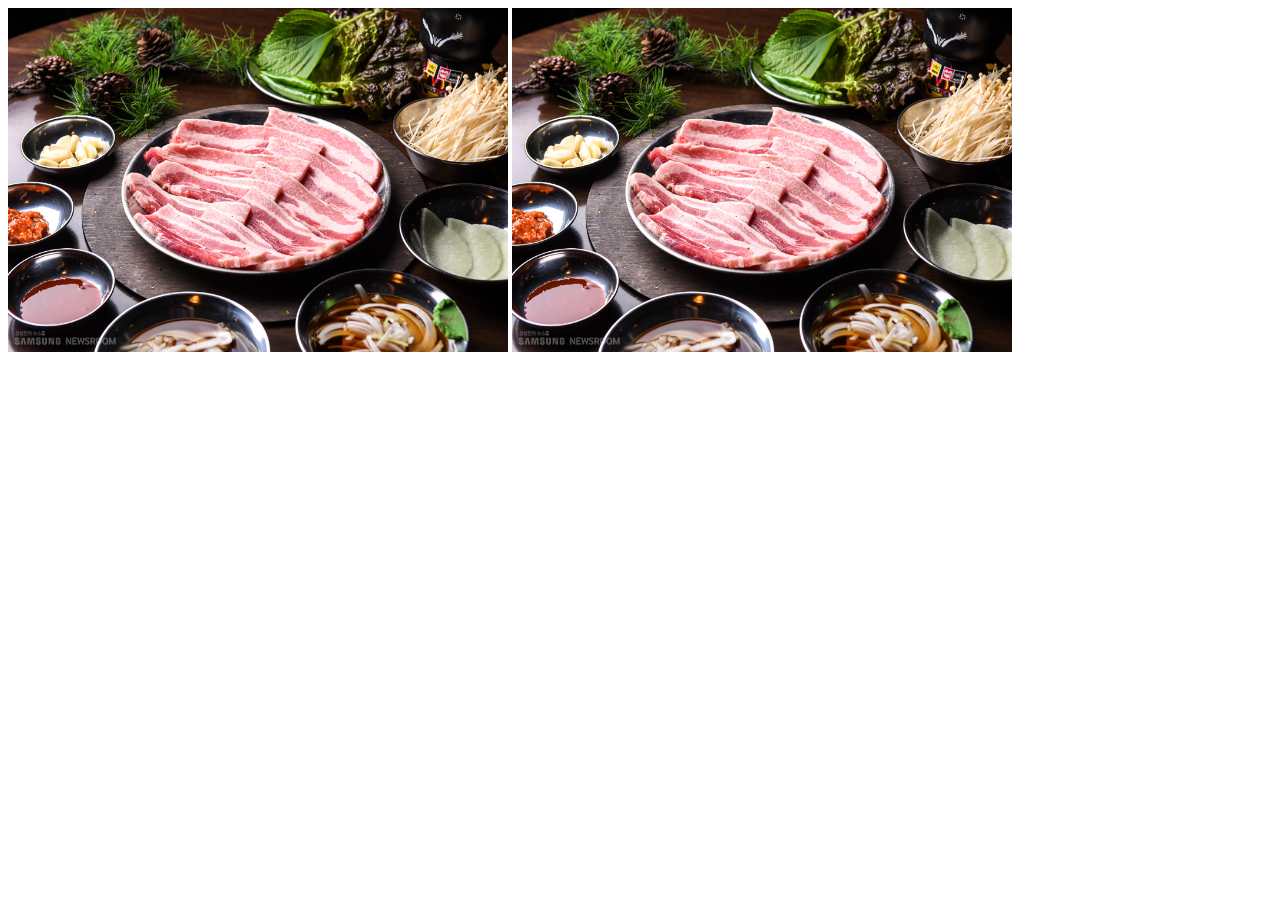
<file: web/attr.html>
<!DOCTYPE html>
<html lang="ko">
<head>
  <meta charset="UTF-8">
  <meta http-equiv="X-UA-Compatible" content="IE=edge">
  <meta name="viewport" content="width=device-width, initial-scale=1.0">
  <title></title>
  <script src="JS/jquery-3.6.0.min.js"></script>
  <link rel="stylesheet" href="CSS/food.css">
  <script>
    $(document).ready(function(){
      $('.food').click(function(){
        $(this).attr("src","images/after.jpg")
      });
    })
    
  </script>
</head>
<body>
  <div>
    <img src="images/before.jpg" alt="익기 전" class="food">
    <img src="images/before.jpg" alt="익기 전" class="food">
  </div>
</body>
</html>
</file>
<file: web/CSS/food.css>
.food{
  width: 500px;
  height: 344px;
}
</file>
